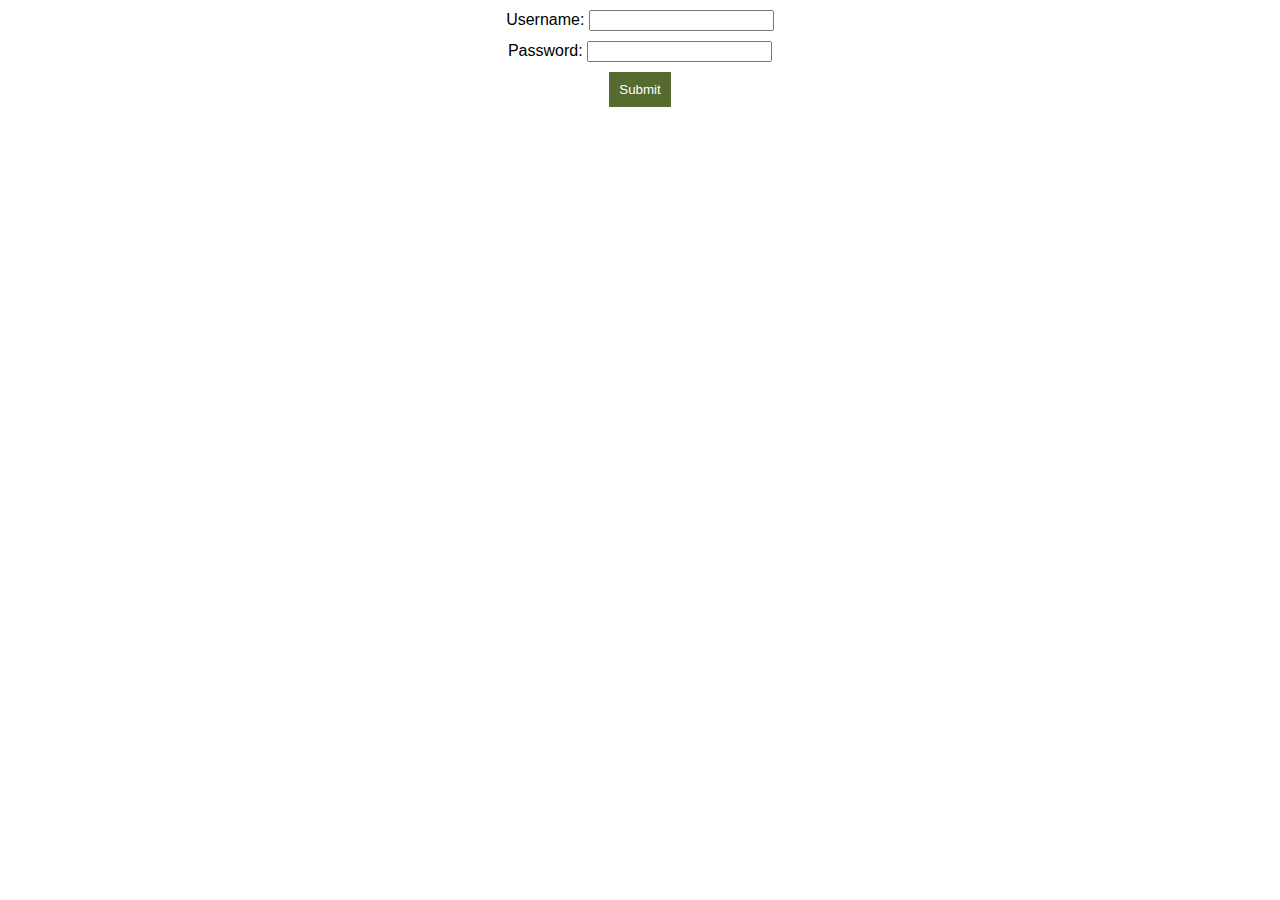
<file: index.html>
<!DOCTYPE html>
<html>
    <head>
        <meta name="viewport" content="width=device-width, initial-scale=1.0" />
        <title>Login - Chatbot</title>
        <link rel="stylesheet" href="styles.css" />
        <script src="login.js"></script>
    </head>
    <body>
        <div id="login-form-container">
            <form id="login-form">
                <div>
                    <label for="username">Username:</label>
                    <input id="username" name="username" type="text" />
                </div>
                <div>
                    <label for="password">Password:</label>
                    <input id="password" name="password" type="password" />
                </div>
                <div>
                    <input type="submit">
                </div>
            </form>
        </div>
    </body>
</html>
</file>
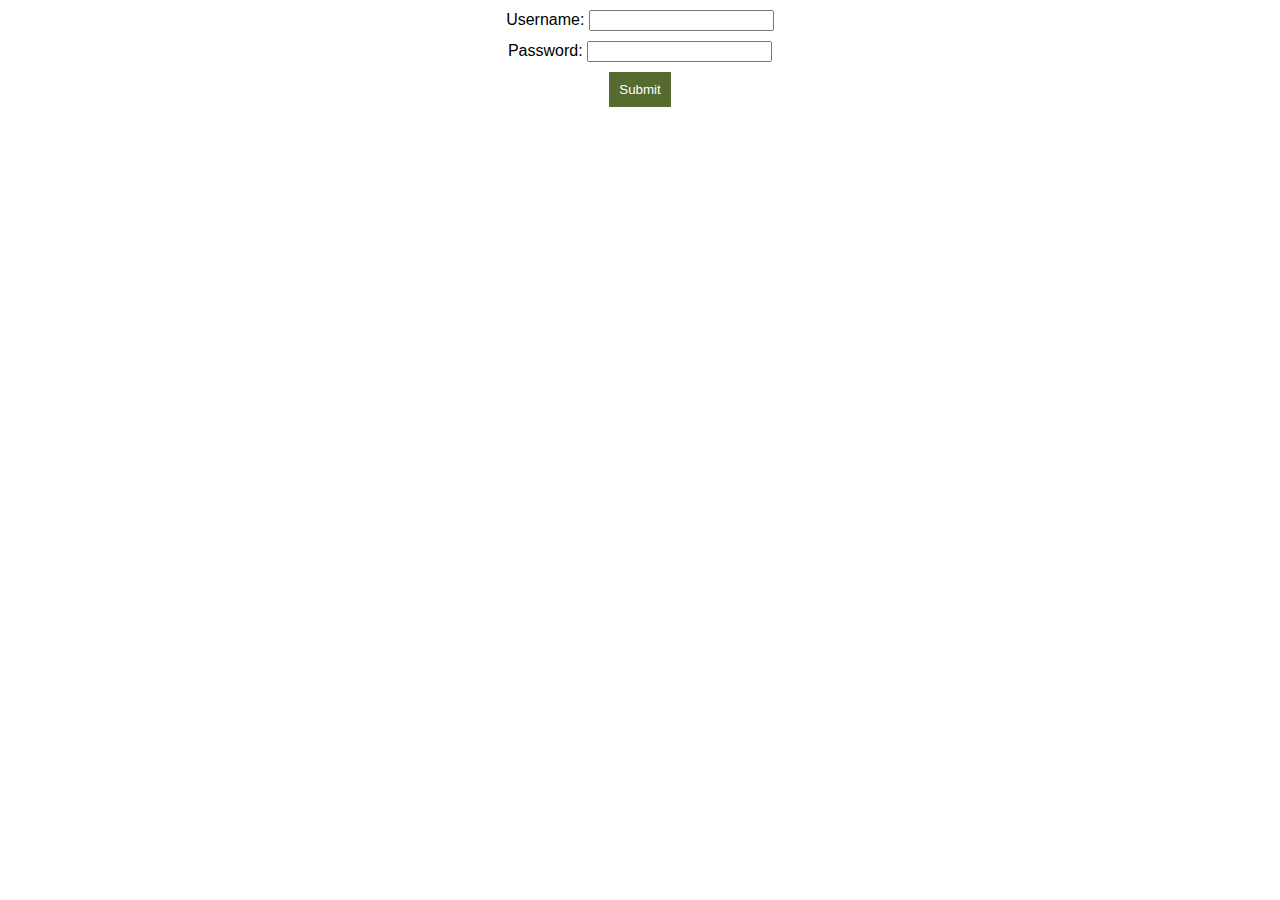
<file: chat.html>
<!DOCTYPE html>
<html>
    <head>
        <meta name="viewport" content="width=device-width, initial-scale=1.0" />
        <title>Chatbot</title>
        <link rel="stylesheet" href="styles.css" />
        <script src="chat.js"></script>
    </head>
    <body>
        <div id="message-history-container">
            
        </div>
        <div id="chat-form-container">
            <form id="chat-form">
                <div>
                    <input id="content" type="text" autocomplete="off" />
                </div>
                <div>
                    <input type="submit" value="Send message"/>
                </div>
            </form>
        </div>
    </body>
</html>
</file>
<file: styles.css>
body {
    font-family: Verdana, Geneva, Tahoma, sans-serif
}

#login-form-container {
    width: 50%;
    margin: auto;
    text-align: center;
}

#login-form-container div, #chat-form-container div {
    margin-top: 10px;
}

#chat-form-container {
    width: 50%;
    margin: auto;
    text-align: center;
}

#message-history-container {
    width: 30%;
    margin: auto;
    padding: 10px;
    text-align: center;
}

#message-history-container div {
    margin-top: 10px;
    border: 1px solid lightgrey;
    border-radius: 2px;
    padding: 20px;
}

input[type=submit] {
    background-color: rgb(85, 107, 47);
    color: white;
    border: none;
    padding: 10px;

}

input[type=submit]:hover {
    background-color: rgb(115, 148, 58);
    color: white;
    border: none;
    padding: 10px;
}

input[type=submit]:active {
    background-color: rgb(86, 144, 95);
    color: white;
    border: none;
    padding: 10px;
}
</file>
